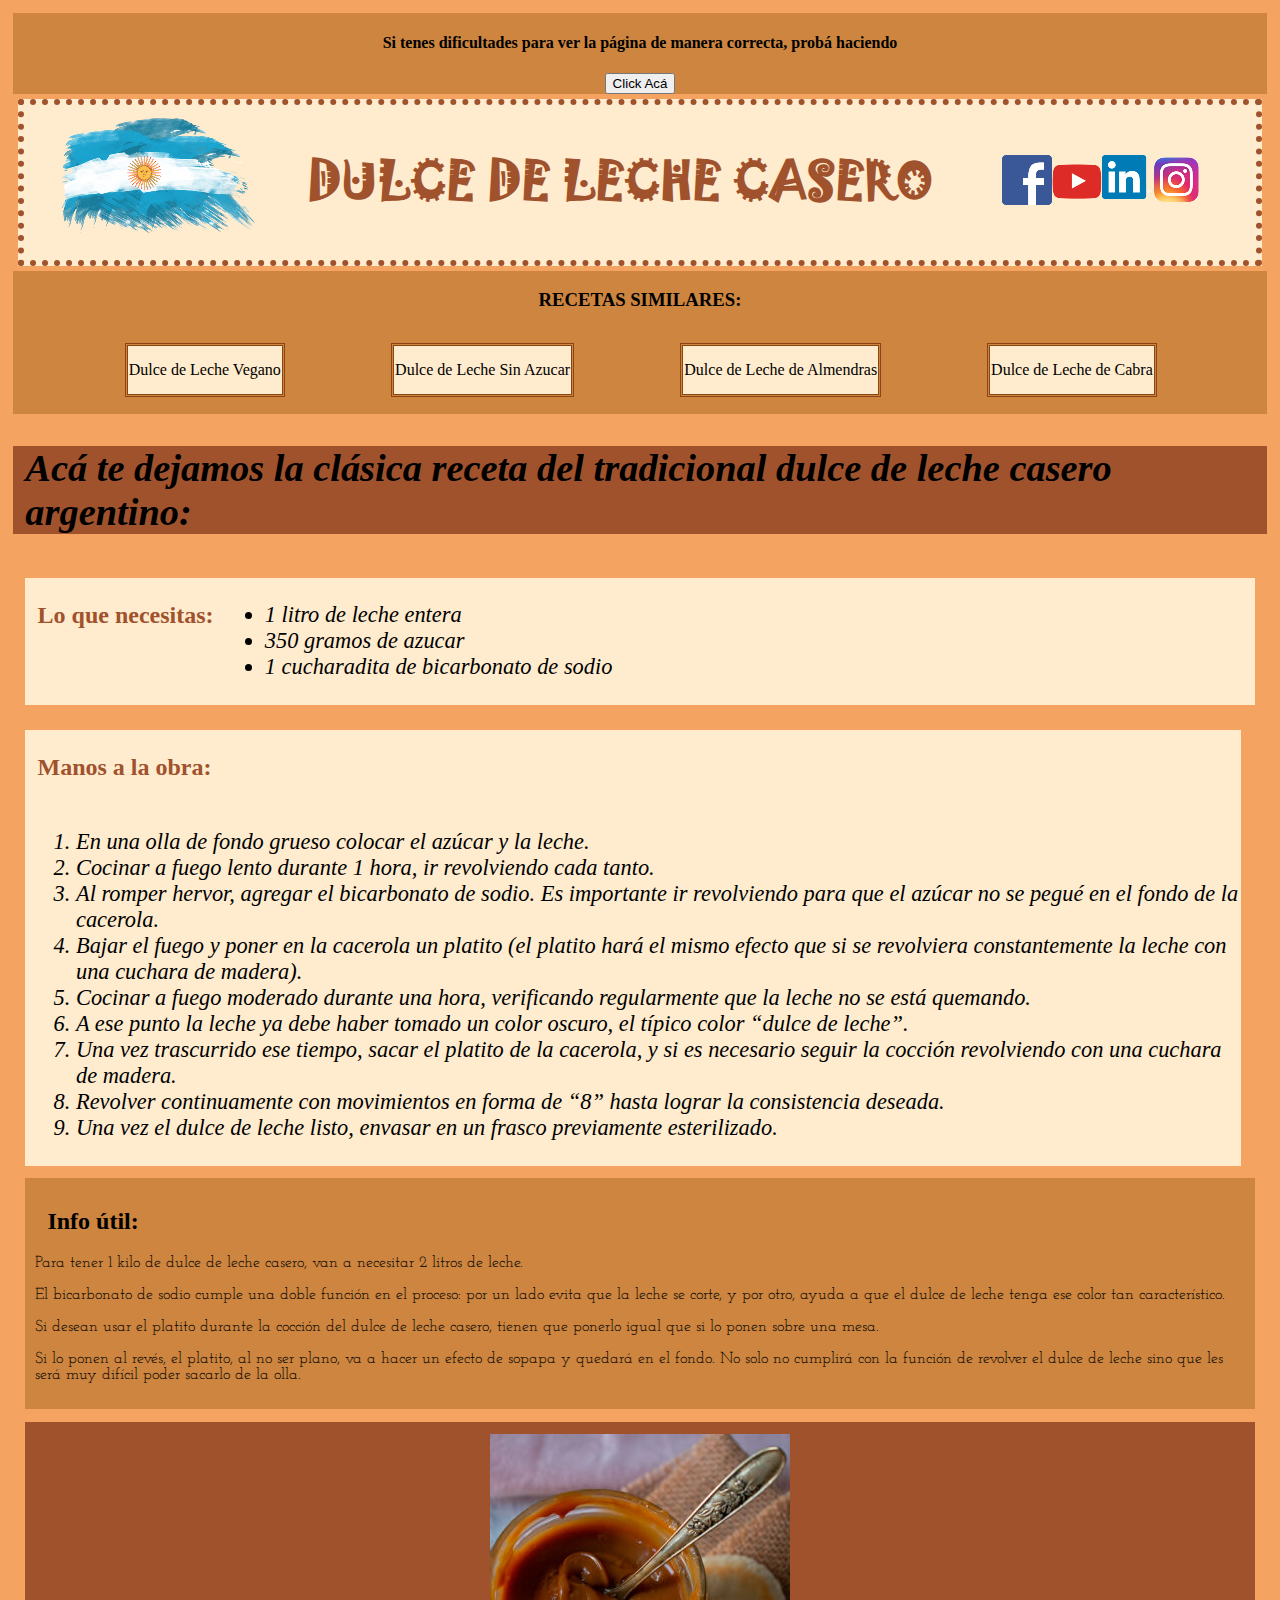
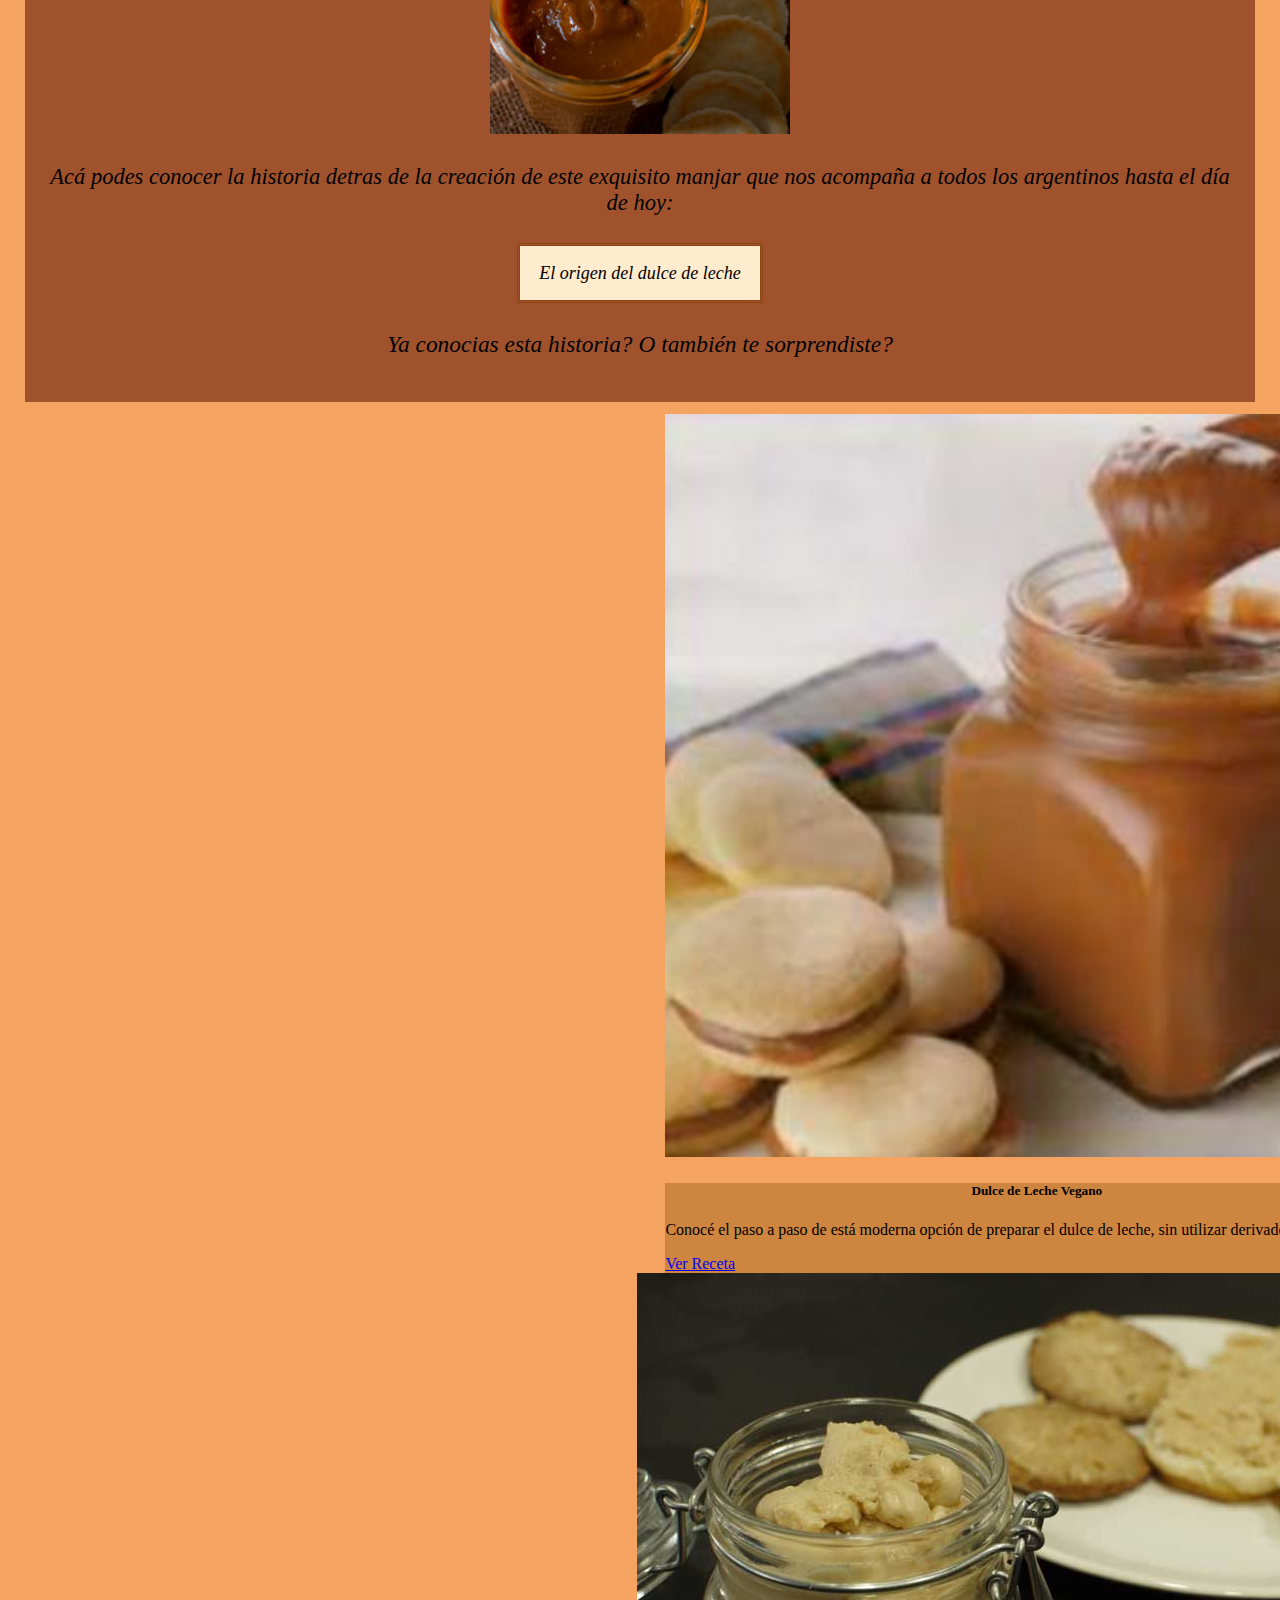
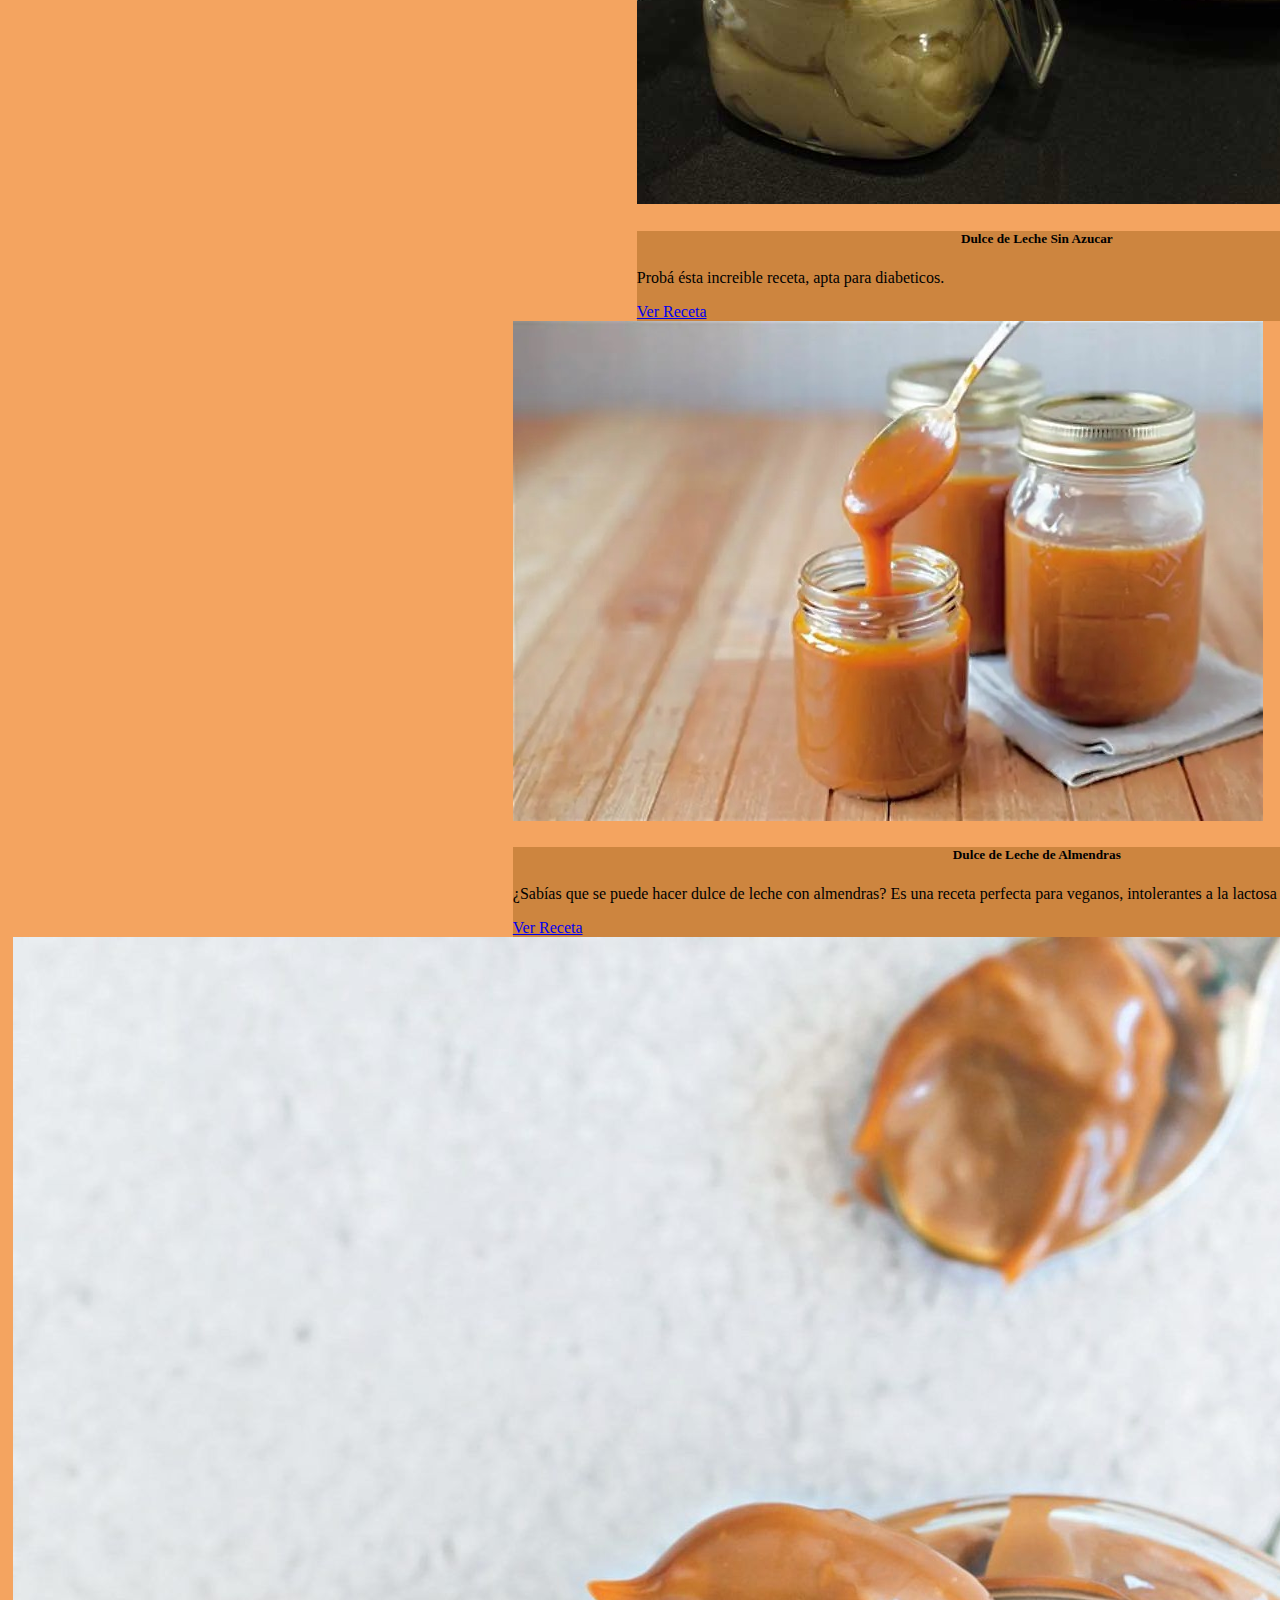
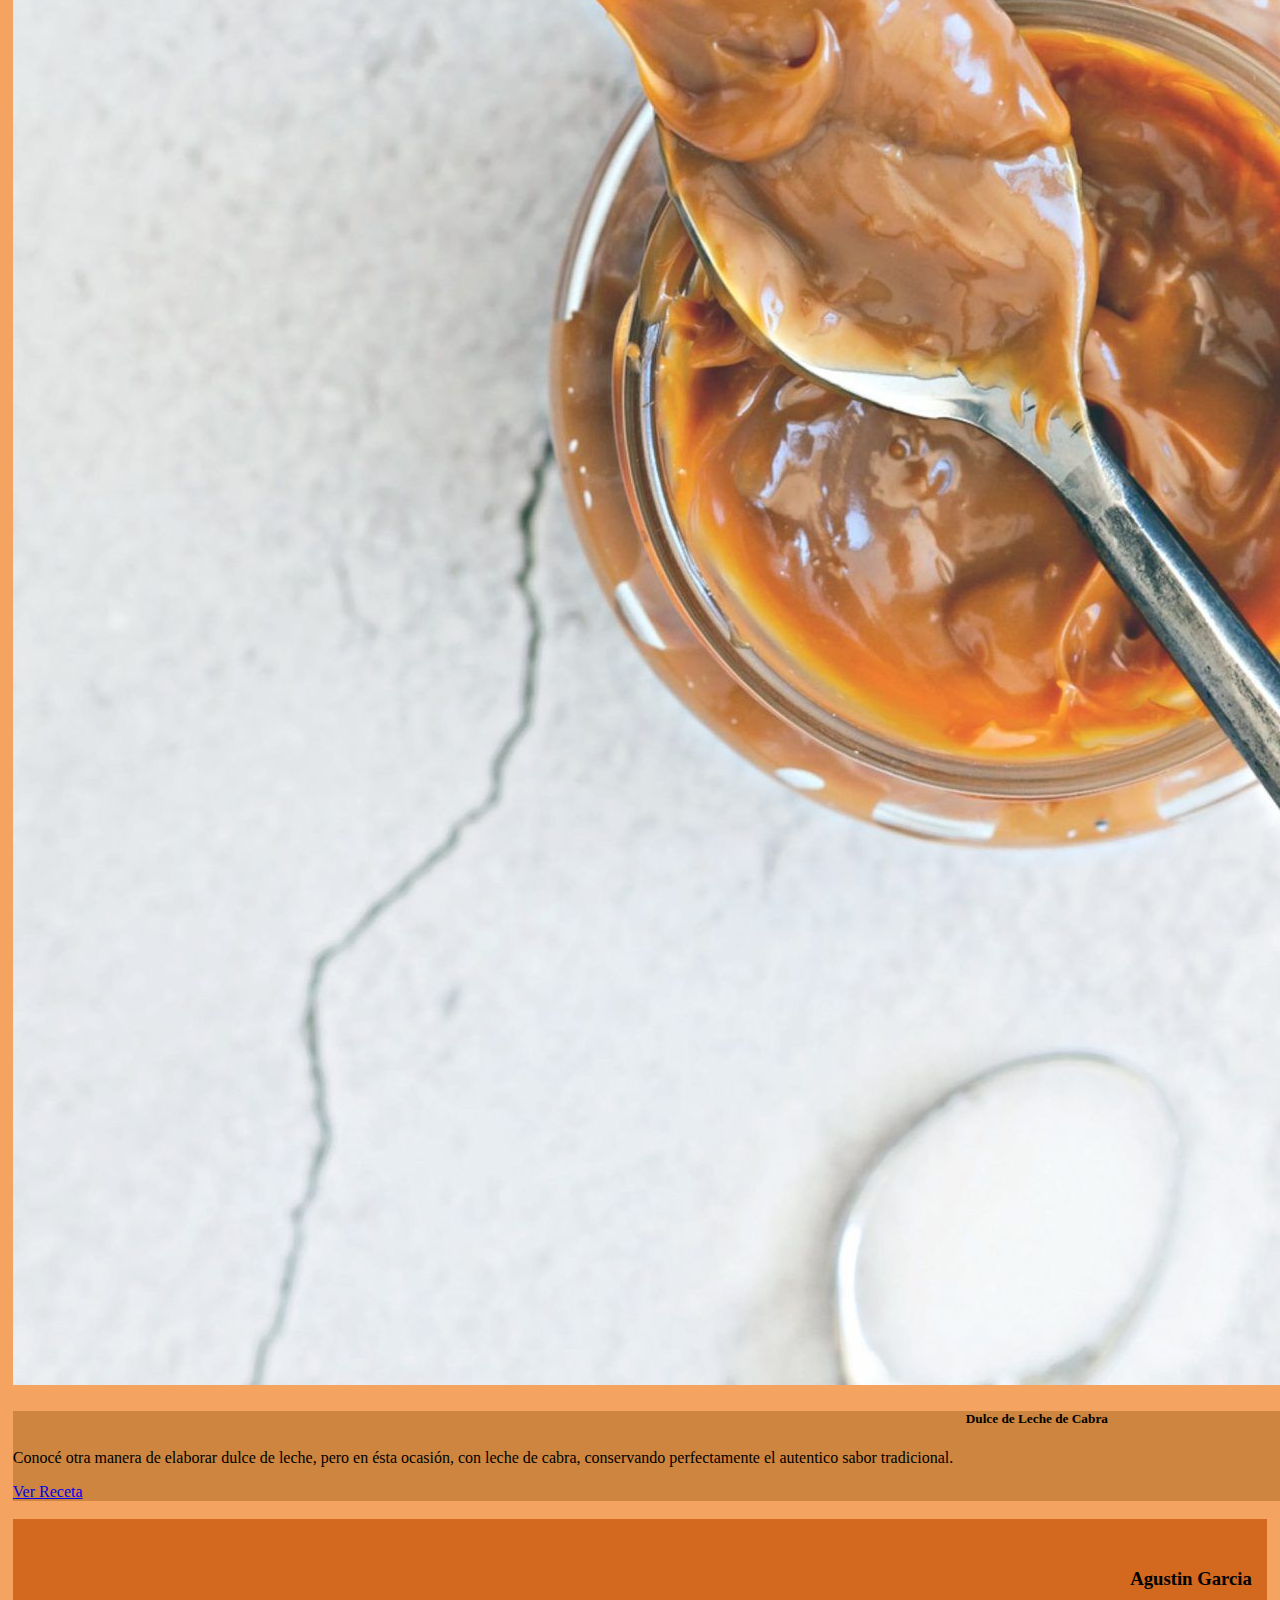
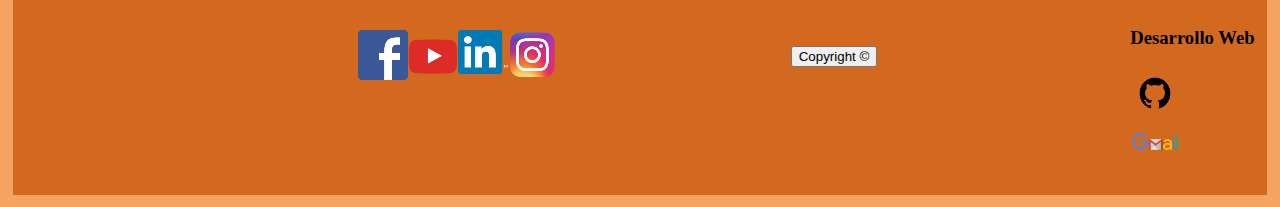
<file: index.html>
<!DOCTYPE html>
<html lang="es">
    <head>
        <meta charset="UTF-8">
        <meta name="description" content="Receta Dulce de leche">
        <meta name="content" content="dulce de leche, dulce, leche, mermelada, tradicion argentina, tradicion, argentina, 25 de mayo, mes de mayo">
        <meta name="autor" content="Agustin Garcia">
        <meta http-equiv="X-UA-Compatible" content="IE=edge">
        <meta name="viewport" content="width=device-width, initial-scale=1.0">
        <title>Recetas Argentinas</title>

        <script> alert ("Bienvenidxs al grandioso mundo del Dulce de Leche") </script>

        <link href="https://cdn.jsdelivr.net/npm/bootstrap@5.3.0/dist/css/bootstrap.min.css" rel="stylesheet" integrity="sha384-9ndCyUaIbzAi2FUVXJi0CjmCapSmO7SnpJef0486qhLnuZ2cdeRhO02iuK6FUUVM" crossorigin="anonymous">

        <link rel="stylesheet" href="./css/estilos.css">
        <link rel="preconnect" href="https://fonts.googleapis.com">
        <link rel="preconnect" href="https://fonts.gstatic.com" crossorigin>
        <link href="https://fonts.googleapis.com/css2?family=Josefin+Slab:ital,wght@1,700&display=swap" rel="stylesheet">

        <link rel="apple-touch-icon" sizes="180x180" href="./favicon_io/apple-touch-icon.png">
        <link rel="icon" type="image/png" sizes="32x32" href="./favicon_io/favicon-32x32.png">
        <link rel="icon" type="image/png" sizes="16x16" href="./favicon_io/favicon-16x16.png">
        <link rel="manifest" href="./favicon_io/site.webmanifest">
    </head>
    <body>

    <section id="inclusivo">
      <h4>Si tenes dificultades para ver la página de manera correcta, probá haciendo</h4>
      <button onclick="cambiotema()">Click Acá</button>
    </section>

    <header>
      <div>
       <img class="logo" src="./imagenes/banderalogo.png"></a>  
      </div>
      <h1 id="titulo">DULCE DE LECHE CASERO</h1>
      <div class="social">
         <a href="https://www.facebook.com/" target="_blank"><img src="./imagenes/iconofacebook.png" alt="facebook"></a>
         <a href="https://www.youtube.com/" target="_blank"><img src="./imagenes/iconoyoutube.png" alt="youtube"></a>
         <a href="https://www.linkedin.com/feed/" target="_blank"><img src="./imagenes/iconolinkedin.png" alt="linkedin"></a>
         <a href="https://www.instagram.com/" target="_blank"><img src="./imagenes/iconoinstagram.png" alt="instagram"></a>
      </div>
    </header>
   <nav id="principal">
      <h3 id="recetassimilares">RECETAS SIMILARES:</h3>
      <ul class="links">
         <li class="vegano"><a href="https://www.vegaffinity.com/comunidad/receta/dulce-de-leche-vegano--r434" target="_blank">Dulce de Leche Vegano</a></li>
         <li class="sinazucar"><a href="https://dulcesdiabeticos.com/dulce-de-leche-sin-azucar/ " target="_blank">Dulce de Leche Sin Azucar</a></li>
         <li class="almendra"><a href="https://www.disfrutarosario.com/dulce-de-leche-de-almendras/" target="_blank">Dulce de Leche de Almendras</a></li>
         <li class="cabra"><a href="https://pasteleriaparatodos.com/dulce-de-leche-de-cabra/" target="_blank">Dulce de Leche de Cabra</a></li>
      </ul>
    </nav>


    <section id="titulo2">
        <h2>Acá te dejamos la clásica receta del tradicional dulce de leche casero argentino:</h2>
    </section>

   <section class="uno">
    <section class="video">
      <iframe width="332" height="590" src="https://www.youtube.com/embed/NEunwxOo3is" title="Receta de dulce de leche argentino" frameborder="0" allow="accelerometer; autoplay; clipboard-write; encrypted-media; gyroscope; picture-in-picture; web-share" allowfullscreen></iframe>
    </section>

    <section id="ingredientes">
      <h3 class="subs">Lo que necesitas:</h3>
     <ul class ="listaingredientes"> 
        <li>1 litro de leche entera</li> 
        <li>350 gramos de azucar</li>
        <li>1 cucharadita de bicarbonato de sodio</li>
     </ul>
   </section>
   </section>

    <section id="pasos">
      <h3 class="subs">Manos a la obra:</h3>
     <ol class="listapasos">
         <li>En una olla de fondo grueso colocar el azúcar y la leche.</li>
         <li>Cocinar a fuego lento durante 1 hora, ir revolviendo cada tanto.</li>
         <li>Al romper hervor, agregar el bicarbonato de sodio. Es importante ir revolviendo para que el azúcar no se pegué en el fondo de la cacerola.</li>
         <li>Bajar el fuego y poner en la cacerola un platito (el platito hará el mismo efecto que si se revolviera constantemente la leche con una cuchara de madera).</li>
         <li>Cocinar a fuego moderado durante una hora, verificando regularmente que la leche no se está quemando.</li>
         <li>A ese punto la leche ya debe haber tomado un color oscuro, el típico color “dulce de leche”.</li>
         <li>Una vez trascurrido ese tiempo, sacar el platito de la cacerola, y si es necesario seguir la cocción revolviendo con una cuchara de madera.</li>
         <li>Revolver continuamente con movimientos en forma de “8” hasta lograr la consistencia deseada.</li>
         <li>Una vez el dulce de leche listo, envasar en un frasco previamente esterilizado.</li>
     </ol>
    </section>
   
    <section id="info">
        <h2>Info útil:</h2>
       <div class="infoinfo">
          <p>Para tener 1 kilo de dulce de leche casero, van a necesitar 2 litros de leche.</p>
          <p>El bicarbonato de sodio cumple una doble función en el proceso: por un lado evita que la leche se corte, y por otro, ayuda a que el dulce de leche tenga ese color tan característico.</p>
          <p>Si desean usar el platito durante la cocción del dulce de leche casero, tienen que ponerlo igual que si lo ponen sobre una mesa.</p>
          <p>Si lo ponen al revés, el platito, al no ser plano, va a hacer un efecto de sopapa y quedará en el fondo. No solo no cumplirá con la función de revolver el dulce de leche sino que les será muy difícil poder sacarlo de la olla.</p>
       </div>
    </section>

    <div id="origen">
      <div class="izquierda">
         <img class="img" src="./imagenes/dulce_de_leche_300x300.jpg">
      </div>
      <div class="derecha">
         <h4 class="pie">Acá podes conocer la historia detras de la creación de este exquisito manjar que nos acompaña a todos los argentinos hasta el día de hoy:</h4>
         <a class="noticiaorigen" href="https://www.cronista.com/clase/gourmet/el-dulce-de-leche-es-argentino-cual-es-su-origen-y-recetas-para-celebrarlo-en-su-dia-mundial/" target="_blank">El origen del dulce de leche</a>
         <h4 class="pregunta">Ya conocias esta historia? O también te sorprendiste?</h4>
      </div>
   </div>

<section>
   <div class="container-fluid">

      <div class="row">

      <div class="uno col-sm-12 col-md-6 col-lg-3" >
         <div class="card">
            <img class="fotorecetas" src="./imagenes/vegano.jpg" class="card-img-top" alt="fotodulcevegano">
            <div class="card-body">
              <h5 class="card-title" style="font-family: fantasy; text-align: center;">Dulce de Leche Vegano</h5>
              <p class="card-text">Conocé el paso a paso de está moderna opción de preparar el dulce de leche, sin utilizar derivados de origen animal.</p>
              <a href="https://www.vegaffinity.com/comunidad/receta/dulce-de-leche-vegano--r434" class="btn btn-warning" target="_blank">Ver Receta</a>
            </div>
         </div>
      </div>

      <div class="uno col-sm-12 col-md-6 col-lg-3" >
         <div class="card">
            <img class="fotorecetas" src="./imagenes/sinazucar.jpg" class="card-img-top" alt="fotodulcesinazucar">
            <div class="card-body">
               <h5 class="card-title" style="font-family: fantasy; text-align: center;">Dulce de Leche Sin Azucar</h5>
               <p class="card-text">Probá ésta increible receta, apta para diabeticos.</p>
               <a href="https://dulcesdiabeticos.com/dulce-de-leche-sin-azucar/" class="btn btn-warning" target="_blank">Ver Receta</a>
             </div>
         </div>
      </div>

      <div class="uno col-sm-12 col-md-6 col-lg-3" >
         <div class="card">
             <img src="./imagenes/almendras.jpg" class="card-img-top" alt="fotodulcealmendras">
             <div class="card-body">
               <h5 class="card-title" style="font-family: fantasy; text-align: center;">Dulce de Leche de Almendras</h5>
               <p class="card-text">¿Sabías que se puede hacer dulce de leche con almendras? Es una receta perfecta para veganos, intolerantes a la lactosa y celíacos, además de deliciosa y saludable.</p>
               <a href="https://www.disfrutarosario.com/dulce-de-leche-de-almendras/" class="btn btn-warning" target="_blank">Ver Receta</a>
             </div>
         </div>
      </div>

      <div class="uno col-sm-12 col-md-6 col-lg-3" > 
         <div class="card">
             <img src="./imagenes/cabra.jpg" class="card-img-top" alt="fotodulcecabra">
             <div class="card-body">
               <h5 class="card-title" style="font-family: fantasy; text-align: center;">Dulce de Leche de Cabra</h5>
               <p class="card-text">Conocé otra manera de elaborar dulce de leche, pero en ésta ocasión, con leche de cabra, conservando perfectamente el autentico sabor tradicional.</p>
               <a href="https://pasteleriaparatodos.com/dulce-de-leche-de-cabra/" class="btn btn-warning" target="_blank">Ver Receta</a>
             </div>
         </div>
      </div>

      </div>

   </div>
</section>
<br>

   <footer>
      <iframe class="mapa" src="https://www.google.com/maps/embed?pb=!1m14!1m8!1m3!1d13068.665577683661!2d-58.666467!3d-35.027567!3m2!1i1024!2i768!4f13.1!3m3!1m2!1s0x95bd213d2d37a0e9%3A0x786185103bffa1f!2sEstancia%20La%20Caledonia!5e0!3m2!1ses-419!2sar!4v1684710449525!5m2!1ses-419!2sar" width="300" height="250" allowfullscreen="" loading="lazy" referrerpolicy="no-referrer-when-downgrade"></iframe>
      <div class="social">
         <a href="https://www.facebook.com/" target="_blank"><img src="./imagenes/iconofacebook.png" alt="facebook"></a>
         <a href="https://www.youtube.com/" target="_blank"><img src="./imagenes/iconoyoutube.png" alt="youtube"></a>
         <a href="https://www.linkedin.com/feed/" target="_blank"><img src="./imagenes/iconolinkedin.png" alt="linkedin"></a>
         <a href="https://www.instagram.com/" target="_blank"><img src="./imagenes/iconoinstagram.png" alt="instagram"></a>
      </div> 
      <section class="copy">
      <button onclick="copyright()">Copyright ©</button>
      </section>
      <ul class="firma">
         <h3>Agustin Garcia</h3>
         <h3>Desarrollo Web</h3>
         <a href="https://github.com/agus18jah" target="_blank"><img src="./imagenes/iconogithub.png" alt="github"></a>
         <a href="mailto:agus18jah@gmail.com"target="_blank"><img src="./imagenes/iconogmail.png" alt="gmail"></a>
      </ul>
   </footer>

 <div id="whatsapp">
      <a class="linkwhatsapp" href="https://api.whatsapp.com/send/?phone=5492215665206" target="_blank">
         <svg width="80" height="80" xmlns="http://www.w3.org/2000/svg" xmlns:svg="http://www.w3.org/2000/svg">
            <g class="layer">
            <title>Layer 1</title>
            <circle cx="40" cy="40" fill="#fff" id="svg_1" r="38" stroke="#000000" stroke-width="0"/>
            <path d="m57.81072,21.975c-4.48928,-4.5 -10.46786,-6.975 -16.82142,-6.975c-13.11429,0 -23.78571,10.67143 -23.78571,23.78571c0,4.18928 1.09286,8.28215 3.17143,11.89286l-3.375,12.32142l12.61072,-3.31072c3.47143,1.89642 7.38215,2.89286 11.36786,2.89286l0.01072,0c13.10358,0 24.01072,-10.67143 24.01072,-23.78571c0,-6.35357 -2.7,-12.32142 -7.18928,-16.82142l-0.00001,-0.00001l-0.00001,0l-0.00002,0.00001zm-16.82142,36.6c-3.55714,0 -7.03928,-0.95357 -10.07143,-2.75357l-0.71785,-0.42857l-7.47858,1.96072l1.99286,-7.29642l-0.47143,-0.75c-1.98215,-3.15 -3.02142,-6.78215 -3.02142,-10.52142c0,-10.89642 8.87143,-19.76786 19.77858,-19.76786c5.28215,0 10.24286,2.05714 13.97143,5.79642c3.72857,3.73928 6.02142,8.7 6.01072,13.98215c0,10.90714 -9.09642,19.77858 -19.99286,19.77858l0,-0.00002l-0.00001,0l-0.00001,-0.00001zm10.84286,-14.80714c-0.58928,-0.3 -3.51429,-1.73572 -4.06072,-1.92857c-0.54643,-0.20358 -0.94286,-0.3 -1.33928,0.3c-0.39642,0.6 -1.53214,1.92857 -1.88571,2.33572c-0.34286,0.39642 -0.69642,0.45 -1.28571,0.15c-3.49286,-1.74643 -5.78571,-3.11785 -8.08928,-7.07143c-0.61072,-1.05 0.61072,-0.975 1.74643,-3.24643c0.19286,-0.39642 0.09642,-0.73928 -0.05357,-1.03928c-0.15,-0.3 -1.33928,-3.225 -1.83214,-4.41429c-0.48215,-1.15714 -0.975,-0.99642 -1.33928,-1.01785c-0.34286,-0.02142 -0.73928,-0.02142 -1.13572,-0.02142c-0.39642,0 -1.03928,0.15 -1.58571,0.73928c-0.54643,0.6 -2.07858,2.03572 -2.07858,4.96072c0,2.925 2.13214,5.75357 2.42142,6.15c0.3,0.39642 4.18928,6.39642 10.15714,8.97858c3.77143,1.62857 5.25,1.76786 7.13572,1.48928c1.14643,-0.17143 3.51429,-1.43572 4.00714,-2.82857c0.49286,-1.39286 0.49286,-2.58215 0.34286,-2.82857c-0.13928,-0.26786 -0.53572,-0.41785 -1.125,-0.70714l-0.00001,-0.00001l0.00002,-0.00001l-0.00002,-0.00001z" fill="currentColor" id="svg_2"/>
            </g>
         </svg>
      </a>
 </div>
        <script src="https://cdn.jsdelivr.net/npm/bootstrap@5.3.0/dist/js/bootstrap.bundle.min.js" integrity="sha384-geWF76RCwLtnZ8qwWowPQNguL3RmwHVBC9FhGdlKrxdiJJigb/j/68SIy3Te4Bkz" crossorigin="anonymous"></script>
        <script src="./js/proyecto2.js"></script>
      </body>
</html>
</file>
<file: css/estilos.css>
@font-face {
  font-family: "jokerman";
  src: url(../fuentes/JOKERMAN.TTF)
  format("truetype");
}


body {background: sandybrown  fixed 1550px 850px; margin: 1%;
}

#titulo {font-family: "jokerman"; text-align: center; font-size: 300%; color:rgb(160, 82, 45);}
#titulo2 {font-style: italic; font-size: 1.6em;}
h2 {margin-left: 1%;}
.subs {margin-left: 1%; color:rgb(160, 82, 45); font-size: x-large;}
#inclusivo {background-color: peru; display: grid; place-items: center;}
.recetassimilares {font-style:normal; font-size: xx-large; text-align:center; display:flex; align-items:end;}
#ingredientes {margin:1%; display:flex; flex-wrap: wrap; width: 97vw;}
.listaingredientes {margin-left: 4%; font-style: italic; padding: 2px; font-size: 1.4rem;}
#pasos {margin: 1%; display:flex; flex-wrap: wrap; width: 95vw;}
.listapasos {margin-left: 4%; font-style: italic; padding: 2px; font-size: 1.4rem;}
#info{margin: 1%;; padding-inline-end: 50%; padding: 10px; flex-wrap: wrap; }
.infoinfo {font-family: 'Josefin Slab', serif;}
.izquierda {display: flex; justify-content: center; width: 50vw;}
.pie {font-size: 125%;font-weight: 200;}
.pregunta {font-size: 130%; font-weight: 200;}

header {background-color: rgb(255, 235, 205); margin: 5px; padding: 10px; border: 6px dotted rgb(160, 82, 45);
    display:flex; justify-content: space-around; flex-wrap: wrap;
}
.social {display:flex; justify-content: space-around; align-self: center;
        border: 1px hidden; padding: 10px; margin: 10px;
}

nav {background-color: peru; font-family:fantasy; text-align: center; padding-bottom:1mm;
  display: flex; flex-direction:column; justify-content: center; align-items: center; flex-wrap: wrap;
}

.uno {display: flex; flex-direction: row-reverse; justify-content: space-evenly; align-items: self-start;}

#titulo2 {background-color: rgb(160, 82, 45)}
#ingredientes {background-color:rgb(255, 235, 205);}
#pasos {background-color:rgb(255, 235, 205);}
#info {background-color: peru ;}
footer {background-color: chocolate;}

@media (max-width:767px) {
  nav {background:none;}
}
@media (max-width: 767px) {
  .recetassimilares {font-size: 250%; color: chocolate; font-family: 'Josefin Slab';}
}
@media (max-width:767px) {
  .listaingredientes {margin-left:5%;}
  .listapasos {margin-left:5%;}
}

@media (min-width:767px) {
  .linkwhatsapp {display: none;}
}
@media (min-width:992px) {
  .video {display: none}
}

@media (max-width: 991px) {
  .recetassimilares {font-size: 300%; font-family: "Verdana", Geneva, Tahoma, sans-serif; font-weight: bolder;}
}


.links {list-style: none;
    padding: 0;
    width: 80vw;
    font-family: fantasy;
    display:flex;
    justify-content: space-between;
  }
 .links a {
  font-family: fantasy;
    outline:double saddlebrown;
    text-decoration:none;
    display: inline-block;
    width: 101%;
    margin-right: 0.625%;
    text-align: center;
    line-height: 3;
    color: black;
  } 

  .links:last-child a {
    margin-right: 0;
  }
  .links a:link, a:visited, a:focus {
    background: rgb(255, 235, 205);
  }
  .links a:hover {
    background: saddlebrown;
  }
  .links a:active {
    background:  rgb(160, 82, 45);
    color: white;
  }

#origen a {
        align-self:auto;
        outline:double saddlebrown;
        text-decoration:none;
        display: inline-block;
        width: 20%;
        text-align:center;
        font-family: fantasy;
        line-height: 3;
        color: black;
    } 
  #origen:last-child a {
        margin-right: 0;
    }
  #origen a:link, a:visited, a:focus {
        background: rgb(255, 235, 205);
    }
  #origen a:hover {
        background: saddlebrown;
    }
  #origen a:active {
        background:  rgb(160, 82, 45);
        color: white;
    }

#origen {
    margin: 1%; border: 1%; padding: 1%; bottom: 1%;
    background-color: rgb(160, 82, 45);
    font-style: italic; font-size:large; font-family: fantasy;
    text-align: center;
    display:flex; flex-wrap: wrap;
    justify-content: center;
  }

.container-fluid {display:flex; justify-content: space-around;}
.fotorecetas {width: 100%;}
.card-body {background-color: peru;}
.card {height:auto}

footer {display: flex; justify-content: space-around;
  flex-wrap: wrap;
  }

.mapa {margin: 0; border: 0 hidden; padding: 1%;
}

.copy {display:flex; justify-content: center; margin: auto;
}

.firma {list-style: none;
  display: flex;
  flex-direction: column;
  justify-content: center;
  margin-right: 1%;
  }


#whatsapp {
    background: none;
    position: fixed;
    bottom: 20px;
    right:20px;
 }

 svg {
    width: 80px;
    filter: drop-shadow(0 1px 4px rgba(0,0,0,.4));
 }
 circle {
    fill: #25d366;
 }
 path {
    fill: #fff;
 }
</file>
